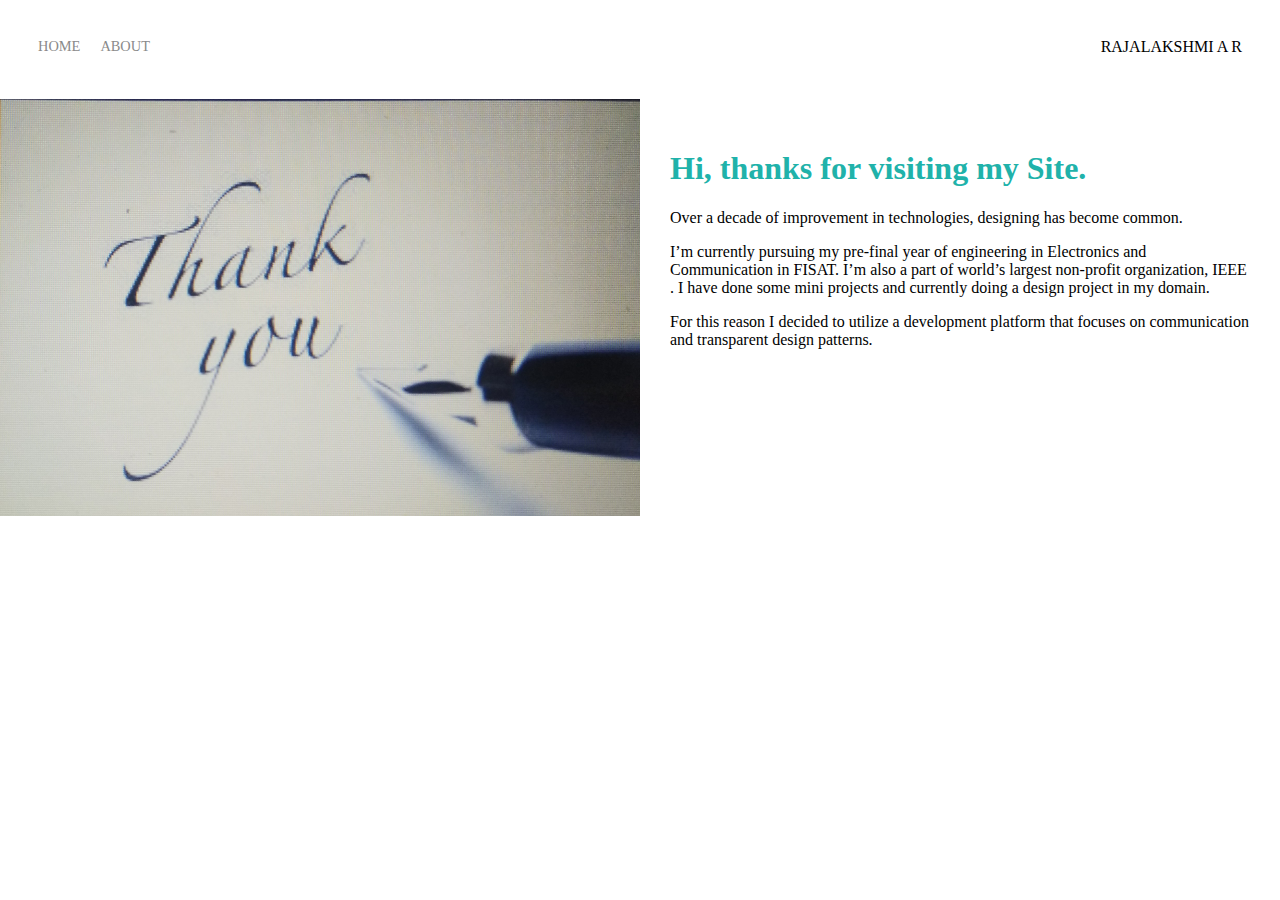
<file: about.html>
<!DOCTYPE html>
<html>
<head>
    <meta charset="utf-8"/>
    <title>About</title>
    <link rel="stylesheet" href="styles.css">
</head>
<body>
    <div class="container">
        <div class="nav-wrapper">
            <div class="left-side">
                <div class="nav-link-wrapper">
                    <a href="index.html">Home</a>
                </div>

                <div class="nav-link-wrapper">
                    <a href="about.html">About</a>
                </div>
            </div>

            <div class="right-side">
                <div class="brand">
                    <div>RAJALAKSHMI A R</div>
                </div>
            </div>
        </div>

        <div class="content-wrapper">
            <div class="two-column-wrapper">
                <div class="profile-image-wrapper">
                    <img src="images/profile.jpg">
                </div>

                <div class="profile-content-wrapper">
                        <h1>Hi, thanks for visiting my Site.</h1>
                 
                     <p>Over a decade of improvement in technologies, designing has become common.</p>
                <p>I’m currently pursuing my pre-final year of engineering in Electronics and Communication in FISAT. I’m also a part of world’s largest non-profit organization, IEEE . I have done some mini projects  and currently doing a design project in my domain.</p>
               <p>For this reason I decided to utilize a development platform that focuses on communication and transparent design patterns.</p>
                                       
                            
                
                </div>
            </div>
        </div>
            
    </div>
</body>
</html>
</file>
<file: styles.css>
/* Master styles */
body {
    margin: 0px;
}

.container {
    display:grid;
    grid-template-columns: 1fr;
}

/*Nav styles */
.nav-wrapper {
    display: flex;
    justify-content: space-between;
    padding: 38px;
}

.left-side {
    display: flex;
}

.nav-wrapper > .left-side >div {
    margin-right: 20px;
    font-size: 0.9em;
    text-transform: uppercase;
}

.nav-link-wrapper {
    height: 22px;
    border-bottom: 1px solid transparent;
    transition: border-bottom 0.5s;
}

.nav-link-wrapper a {
    color: #8a8a8a;
    text-decoration:  none;
    transition: color 0.5s;
}

.nav-link-wrapper:hover {
    border-bottom: 1px solid black;
}

.nav-link-wrapper a:hover {
    color: black;
}

/* Portfolio styles */

.portfolio-items-wrapper {
    display: grid;
    grid-template-columns: 1fr 1fr 1fr;
}

.portfolio-items-wrapper {
    position: relative;
}

.portfolio-img-background {
    height: 350px;
    width: 100px;
    background-size: cover;
    background-position: center;
    background-repeat: no-repeat;
}

.img-text-wrapper {
    position: absolute;
    top: 0;
    display: flex;
    flex-direction: column;
    justify-content: center;
    align-items: center;
    height: 100%;
    text-align: center;
    padding-left: 100px;
    padding-right: 100px;
}

.logo-wrapper img {
    width: 50%;
    margin-bottom: 20px;
}


.img-text-wrapper .subtitle {
    transition: 1s;
    font-weight: 600;
    color: transparent;

}
.img-text-wrapper:hover .subtitle {
    font-weight: 600;
    color: lightseagreen;
}

.img-darken {
    transition: 1s;
    filter: brightness(10%);
}

/* About page */
.two-column-wrapper {
    display: grid;
    grid-template-columns: 1fr 1fr;
}

.profile-image-wrapper img {
    width: 100%;
}

.profile-content-wrapper {
    padding: 30px;
}

.profile-content-wrapper h1 {
    color: lightseagreen;
}
</file>
